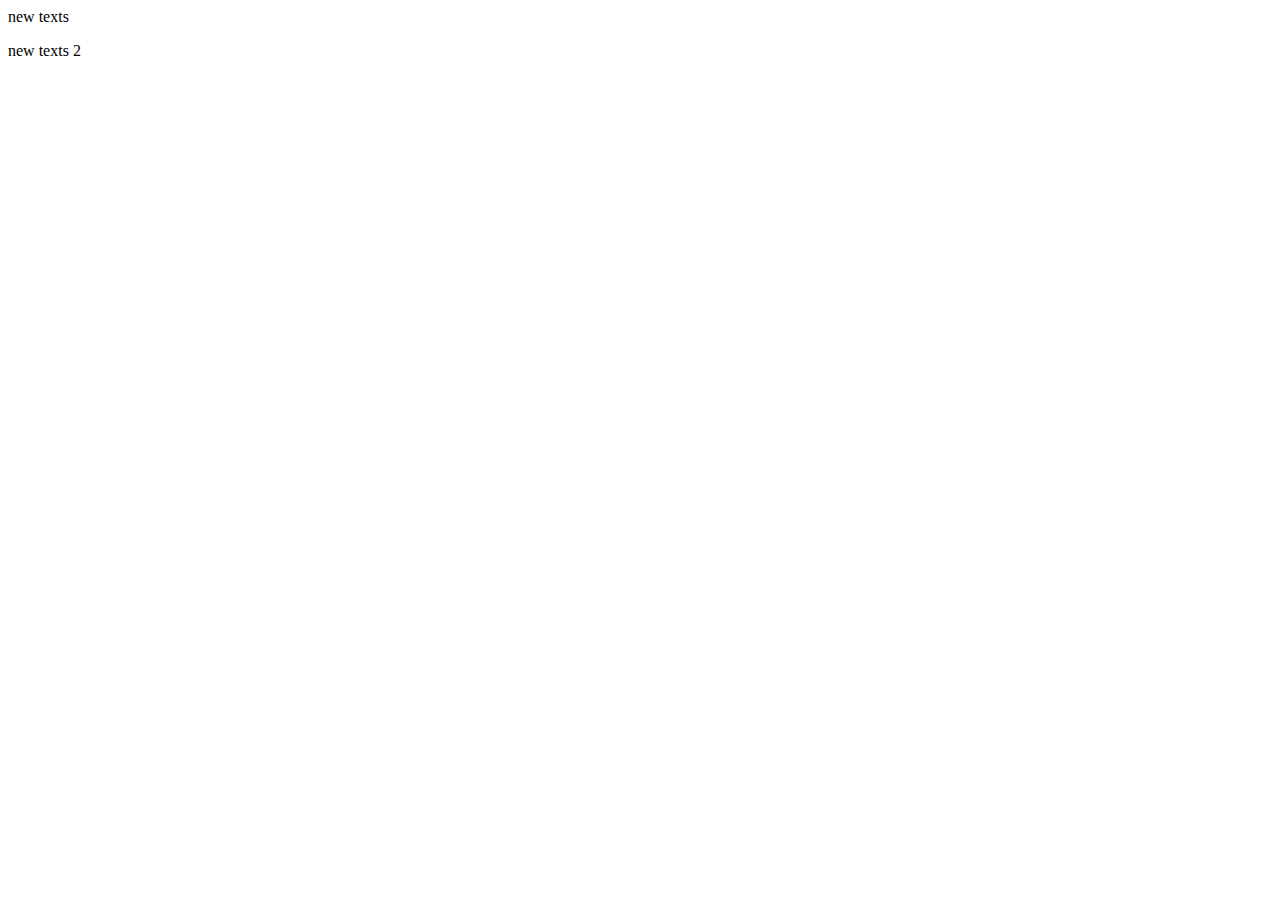
<file: index.html>
<html lang="en">
<head>
    <meta charset="UTF-8">
    <meta http-equiv="X-UA-Compatible" content="IE=edge">
    <meta name="viewport" content="width=device-width, initial-scale=1.0">
    <title>Document</title>
</head>
<body>
    <p>new texts</p>
    <p>new texts 2</p>
</body>
</html>
</file>
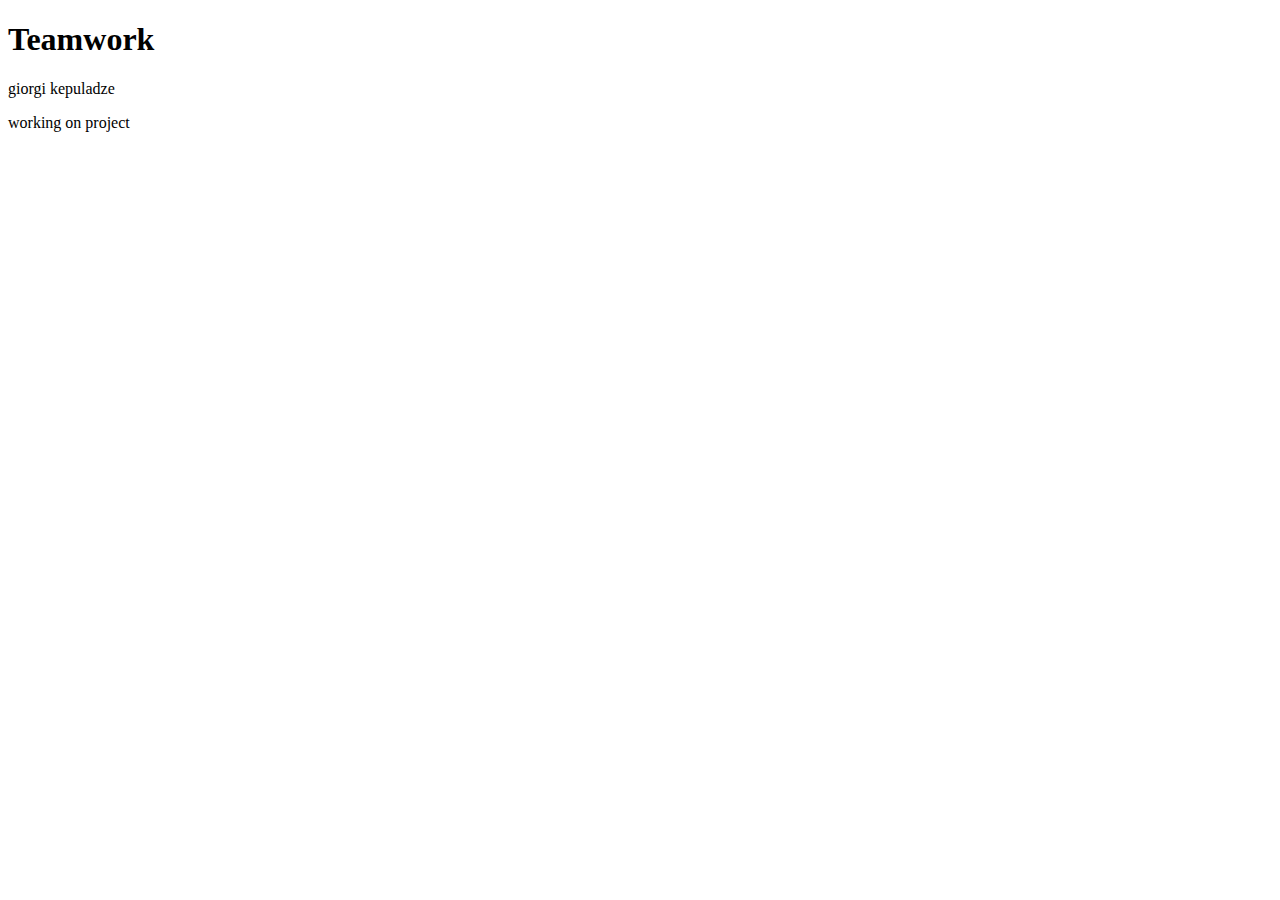
<file: index1.html>
<!DOCTYPE html>
<html lang="en">
<head>
    <meta charset="UTF-8">
    <meta http-equiv="X-UA-Compatible" content="IE=edge">
    <meta name="viewport" content="width=, initial-scale=1.0">
    <title>Document</title>
</head>
<body>
    <h1>Teamwork</h1>
    <p>giorgi kepuladze</p>
    <p>working on project</p>
    
</body>
</html>
</file>
